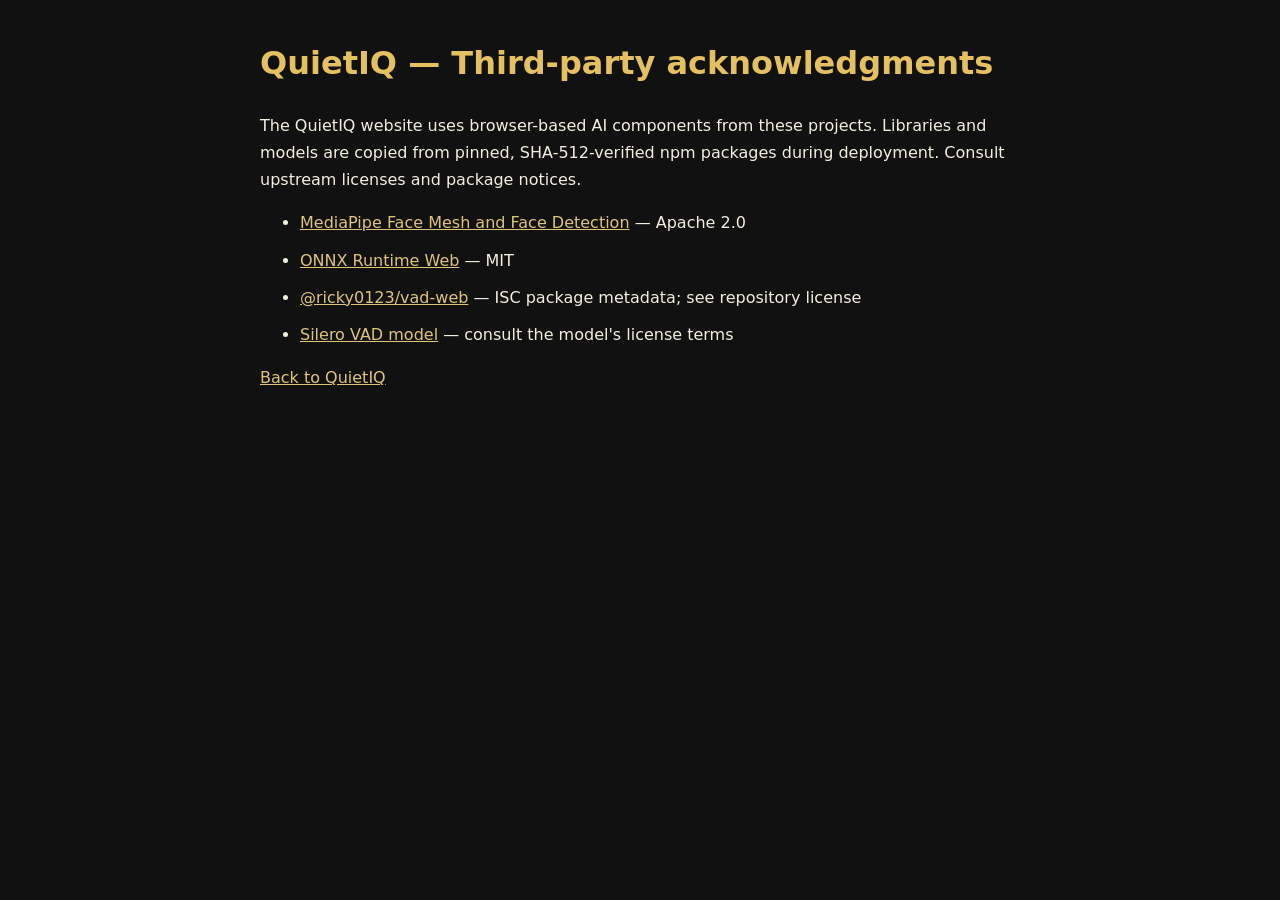
<file: site/third-party.html>
<!doctype html><html lang="en"><head><meta charset="utf-8"><meta name="viewport" content="width=device-width,initial-scale=1"><title>QuietIQ — Third-party credits</title><style>body{font:16px/1.7 system-ui,Arial,sans-serif;max-width:760px;margin:36px auto;padding:0 20px;background:#111;color:#f4eee0}a{color:#dfc478}li{margin:10px 0}h1{color:#e4c060}</style></head><body><h1>QuietIQ — Third-party acknowledgments</h1><p>The QuietIQ website uses browser-based AI components from these projects. Libraries and models are copied from pinned, SHA-512-verified npm packages during deployment. Consult upstream licenses and package notices.</p><ul><li><a href="https://github.com/google-ai-edge/mediapipe">MediaPipe Face Mesh and Face Detection</a> — Apache 2.0</li><li><a href="https://github.com/microsoft/onnxruntime">ONNX Runtime Web</a> — MIT</li><li><a href="https://github.com/ricky0123/vad">@ricky0123/vad-web</a> — ISC package metadata; see repository license</li><li><a href="https://github.com/snakers4/silero-vad">Silero VAD model</a> — consult the model's license terms</li></ul><p><a href="./">Back to QuietIQ</a></p></body></html>
</file>
